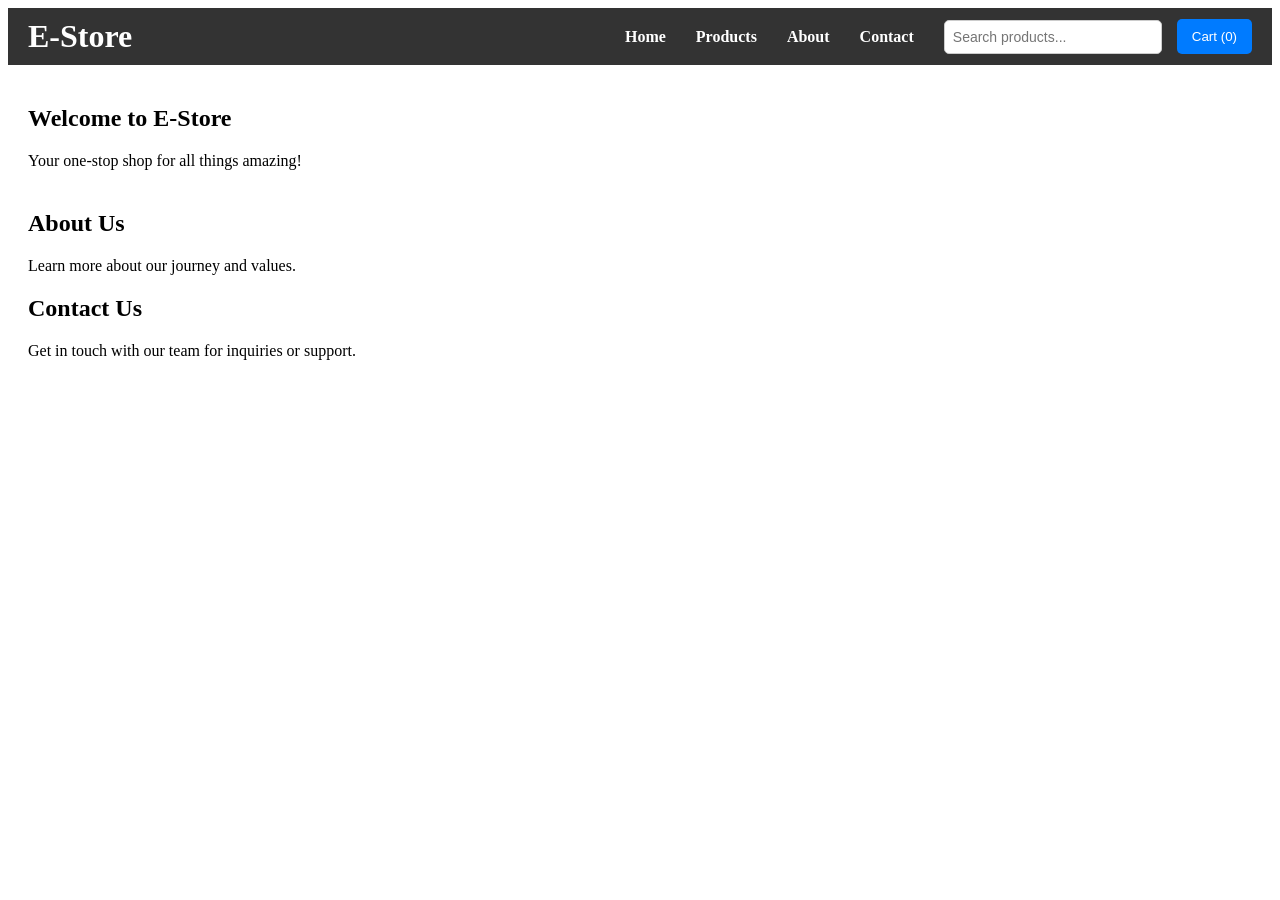
<file: e-commerse/index.html>
<!DOCTYPE html>
<html lang="en">
<head>
    <meta charset="UTF-8">
    <meta name="viewport" content="width=device-width, initial-scale=1.0">
    <title>E-Commerce Website</title>
    <link rel="stylesheet" href="style.css">
</head>
<body>
    <header>
        <div class="logo">
            <h1>E-Store</h1>
        </div>
        <nav class="navbar">
            <ul class="nav-links">
                <li><a href="#home">Home</a></li>
                <li><a href="#products">Products</a></li>
                <li><a href="#about">About</a></li>
                <li><a href="#contact">Contact</a></li>
            </ul>
            <input type="text" id="searchBar" placeholder="Search products..." />
            <button id="cartButton">Cart (<span id="cartCount">0</span>)</button>
        </nav>
        <button class="hamburger">
            <span class="bar"></span>
            <span class="bar"></span>
            <span class="bar"></span>
        </button>
    </header>
    <main>
        <section id="home">
            <h2>Welcome to E-Store</h2>
            <p>Your one-stop shop for all things amazing!</p>
        </section>
        <section id="products" class="product-list"></section>
        <section id="about">
            <h2>About Us</h2>
            <p>Learn more about our journey and values.</p>
        </section>
        <section id="contact">
            <h2>Contact Us</h2>
            <p>Get in touch with our team for inquiries or support.</p>
        </section>
    </main>
    <div id="cartModal" class="modal hidden">
        <div class="modal-content">
            <span class="close">&times;</span>
            <h2>Cart</h2>
            <ul id="cartItems"></ul>
            <button id="checkout">Checkout</button>
        </div>
    </div>
    <script src="script.js"></script>
</body>
</html>
</file>
<file: e-commerse/style.css>
* General Styles */
body {
    font-family: Arial, sans-serif;
    margin: 0;
    padding: 0;
    background-color: #f5f5f5;
}

header {
    display: flex;
    justify-content: space-between;
    align-items: center;
    background-color: #333;
    color: white;
    padding: 10px 20px;
    position: sticky;
    top: 0;
    z-index: 1000;
}

header .logo h1 {
    margin: 0;
}

.navbar {
    display: flex;
    align-items: center;
    gap: 15px;
}

.nav-links {
    list-style: none;
    display: flex;
    margin: 0;
    padding: 0;
}

.nav-links li {
    margin: 0 15px;
}

.nav-links a {
    text-decoration: none;
    color: white;
    font-weight: bold;
    transition: color 0.3s;
}

.nav-links a:hover {
    color: #007bff;
}

button {
    padding: 10px 15px;
    cursor: pointer;
    background-color: #007bff;
    color: white;
    border: none;
    border-radius: 5px;
}

button:hover {
    background-color: #0056b3;
}

/* Search Bar Styles */
#searchBar {
    padding: 8px;
    border: 1px solid #ccc;
    border-radius: 5px;
    font-size: 14px;
    width: 200px;
}

#searchBar:focus {
    outline: none;
    border-color: #007bff;
}

/* Hamburger Menu */
.hamburger {
    display: none;
    flex-direction: column;
    cursor: pointer;
}

.hamburger .bar {
    width: 25px;
    height: 3px;
    background-color: white;
    margin: 3px 0;
}

/* Responsive Styles */
@media (max-width: 768px) {
    #searchBar {
        width: 150px;
    }

    .nav-links {
        display: none;
        flex-direction: column;
        position: absolute;
        top: 60px;
        right: 10px;
        background-color: #333;
        padding: 10px;
        border-radius: 5px;
    }

    .nav-links.active {
        display: flex;
    }

    .hamburger {
        display: flex;
    }
}

/* Other Content Styles */
main {
    padding: 20px;
}

section {
    margin: 20px 0;
}

.product-list {
    display: grid;
    grid-template-columns: repeat(auto-fill, minmax(200px, 1fr));
    gap: 20px;
}

.product {
    background-color: white;
    border-radius: 5px;
    padding: 15px;
    box-shadow: 0 0 10px rgba(0, 0, 0, 0.1);
    text-align: center;
}

.product img {
    max-width: 100%;
    height: auto;
    border-radius: 5px;
}

/* Modal Styles */
.modal {
    position: fixed;
    top: 0;
    left: 0;
    width: 100%;
    height: 100%;
    background: rgba(0, 0, 0, 0.5);
    display: flex;
    justify-content: center;
    align-items: center;
    z-index: 1000;
}

.modal-content {
    background: white;
    padding: 20px;
    border-radius: 5px;
    width: 300px;
    text-align: center;
}

.hidden {
    display: none;
}
</file>
